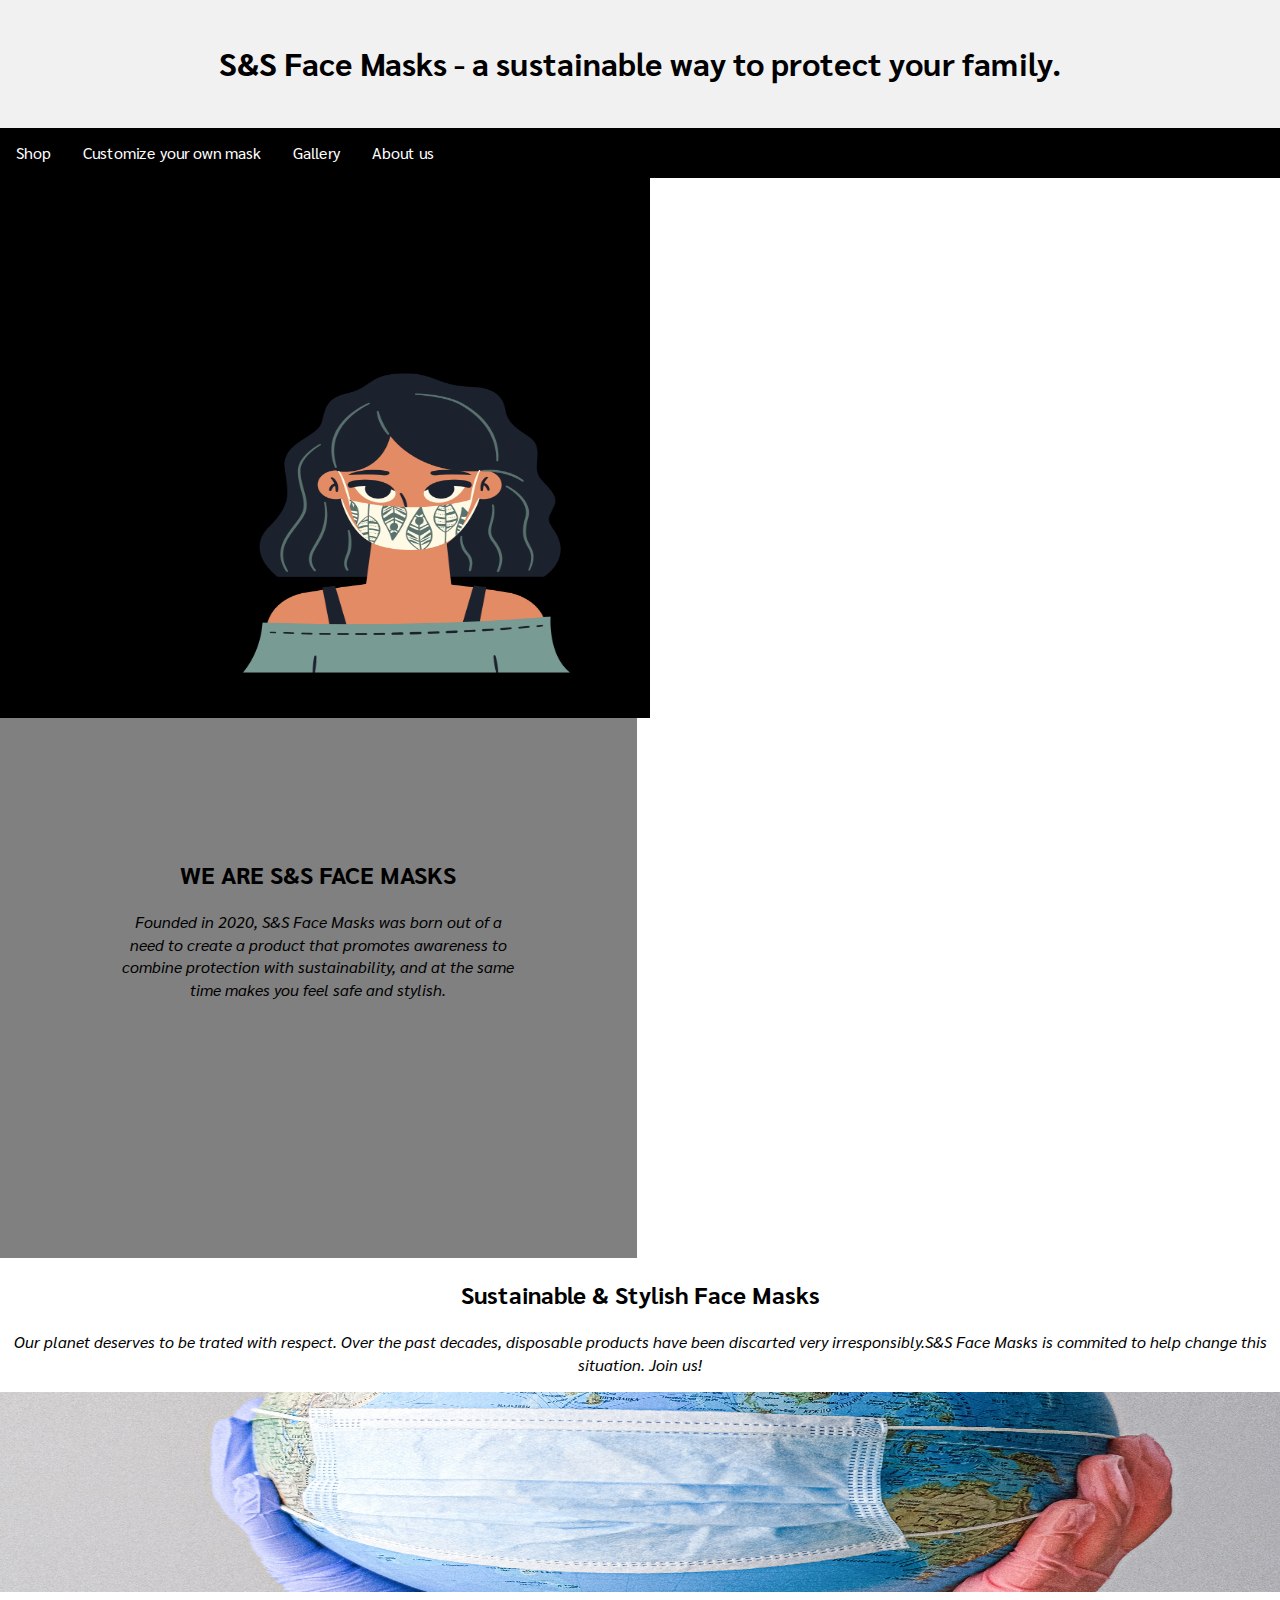
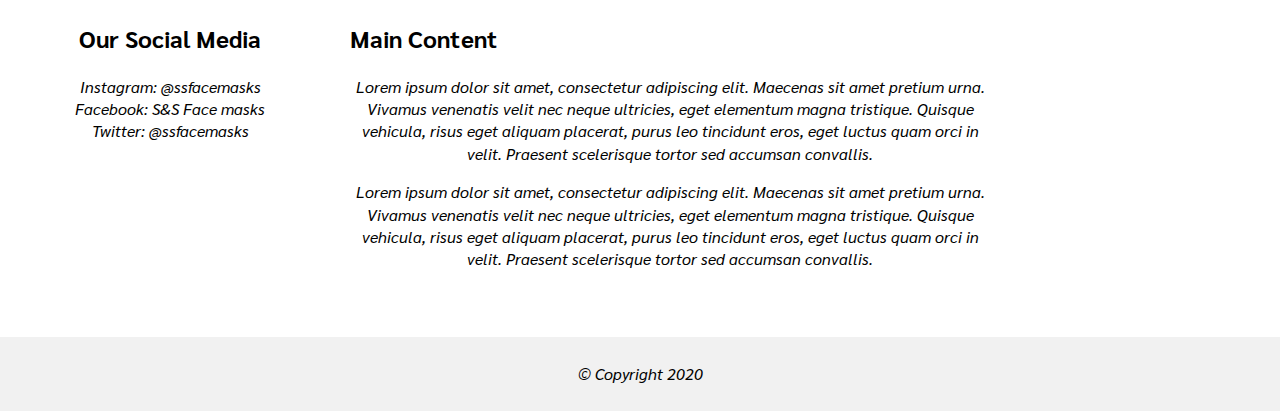
<file: index.html>
<!DOCTYPE html>
<html lang="en">
<title>SS Face Masks</title>
<meta charset="UTF-8">

<style>

{
  box-sizing: border-box;
}

.box1 {
  float: left;
   width: 32%;
   padding: 120px;
   height: 300px;
}

.box2 {
  float: left;
  width: 32%;
  padding: 120px;
  height: 300px;
}
.clearfix::after {
  content: "";
  clear: both;
  display: table;
}



body{
  color:;
  font-family:Sarabun;
  font-size:100%;
  line-height:1.4;
  color: ;
background: white);
}


{
  box-sizing: border-box;
}

body {
  margin: 0;
}

/* Style the header */
.header {
  background-color: #f1f1f1;
  padding: 20px;
  text-align: center;
}

/* Style the top navigation bar */
.topnav {
  overflow: hidden;
  /*topnav background color*/
  background-color: black;

}

/* Style the topnav links */
.topnav a {
  float: left;
  display: block;
  /*topnav text color*/
  color: white ;
  text-align: center;
  padding: 14px 16px;
  text-decoration: none;
}

/* Change color on hover */
.topnav a:hover {
  background-color: #ddd;
  color: black;
}


/* Create three unequal columns that floats next to each other */
.column {
  float: left;
  padding: 10px;
}

/* Left and right column */
.column.side {
  width: 25%;
}

/* Middle column */
.column.middle {
  width: 50%;
}

/* Clear floats after the columns */
.row:after {
  content: "";
  display: table;
  clear: both;
}

/* Responsive layout - makes the three columns stack on top of each other instead of next to each other */
@media screen and (max-width: 600px) {
  .column.side, .column.middle {
    width: 100%;
  }
}

/* Style the footer */
.footer {
  background-color: #f1f1f1;
  padding: 10px;
  text-align: center;
}

header{
  font-family:Sarabun;
  background-color: Black;
  padding: 20px;
}
/**main title**/
h1{
  text-align:center;
  color:Black;
}
/* menu button**/
h4{
  text-align:left;
}

p{
  text-align:center;
  font-style: italic;
  color:black;
}

/**middle box**/
div{
    background: white;
  }



img{
  float:left;
  margin-right: 10px;
  height: 200px;
}

h2{
  text-decoration:;
}

section{
  padding-left: 20px;
}

footer{
  text-align: center;
}

</style>


<link rel="stylesheet" href="stylesheet.css">
<link href="https://fonts.googleapis.com/css2?family=Abhaya+Libre&family=Cormorant:wght@300&family=Merienda+One&family=Playfair+Display+SC&family=Sarabun:wght@100&display=swap" rel="stylesheet">
<body>


  <div class="header">
    <h1>S&S Face Masks - a sustainable way to protect your family.</h1>
  </div>

  <div class="topnav">
    <a href="Shop.html">Shop</a>
    <a href="Customize-page.html">Customize your own mask</a>
    <a href="Gallery.html">Gallery</a>
    <a href="About-us.html">About us</a>

  </div>


  <div class="clearfix">
    <div align="center" class="box1" style="background-color:black">
      <img src="drawing.png" style="height:150%; width:140%">
  </div>

    <div class="box2" style="background-color:gray">
    <h2 style="text-align:center;">WE ARE S&S FACE MASKS</h2>
    <p>Founded in 2020, S&S Face Masks was born out of a need to create a product that promotes awareness to combine protection with sustainability, and at the same time makes you feel safe and stylish.</p>

    </div>
  </div>


  <h2 style="text-align:center;">Sustainable & Stylish Face Masks</h2>
  <p>Our planet deserves to be trated with respect. Over the past decades, disposable products have been discarted very irresponsibly.S&S Face Masks is commited to help change this situation. Join us!</p>

<img src="earthwide.jpg" alt="masks" style="width:100%" height="100%"><br>

<div class="row">
  <div class="column side">
    <h2 style="text-align: center;">Our Social Media</h2>
    <p>Instagram: @ssfacemasks<br>
       Facebook: S&S Face masks<br>
       Twitter: @ssfacemasks</p>
  </div>

  <div class="column middle">
    <h2>Main Content</h2>
    <p>Lorem ipsum dolor sit amet, consectetur adipiscing elit. Maecenas sit amet pretium urna. Vivamus venenatis velit nec neque ultricies, eget elementum magna tristique. Quisque vehicula, risus eget aliquam placerat, purus leo tincidunt eros, eget luctus quam orci in velit. Praesent scelerisque tortor sed accumsan convallis.</p>
    <p>Lorem ipsum dolor sit amet, consectetur adipiscing elit. Maecenas sit amet pretium urna. Vivamus venenatis velit nec neque ultricies, eget elementum magna tristique. Quisque vehicula, risus eget aliquam placerat, purus leo tincidunt eros, eget luctus quam orci in velit. Praesent scelerisque tortor sed accumsan convallis.</p>
  </div>

  <div class="column side">
    <h2></h2>
    <p></p>
  </div>
</div>

<div class="footer">
  <p> &copy Copyright 2020</p>
</div>







<!-- Overlay effect when opening sidebar on small screens -->
<div class="overlay hide-large" onclick="close()" style="cursor:pointer" title="close side menu" id="myOverlay"></div>

<!-- Main content: shift it to the right by 250 pixels when the sidebar is visible -->
<div class="main" style="margin-left:250px">









<!-- END MAIN -->
</div>

<script>

</script>

</body>
</html>
</file>
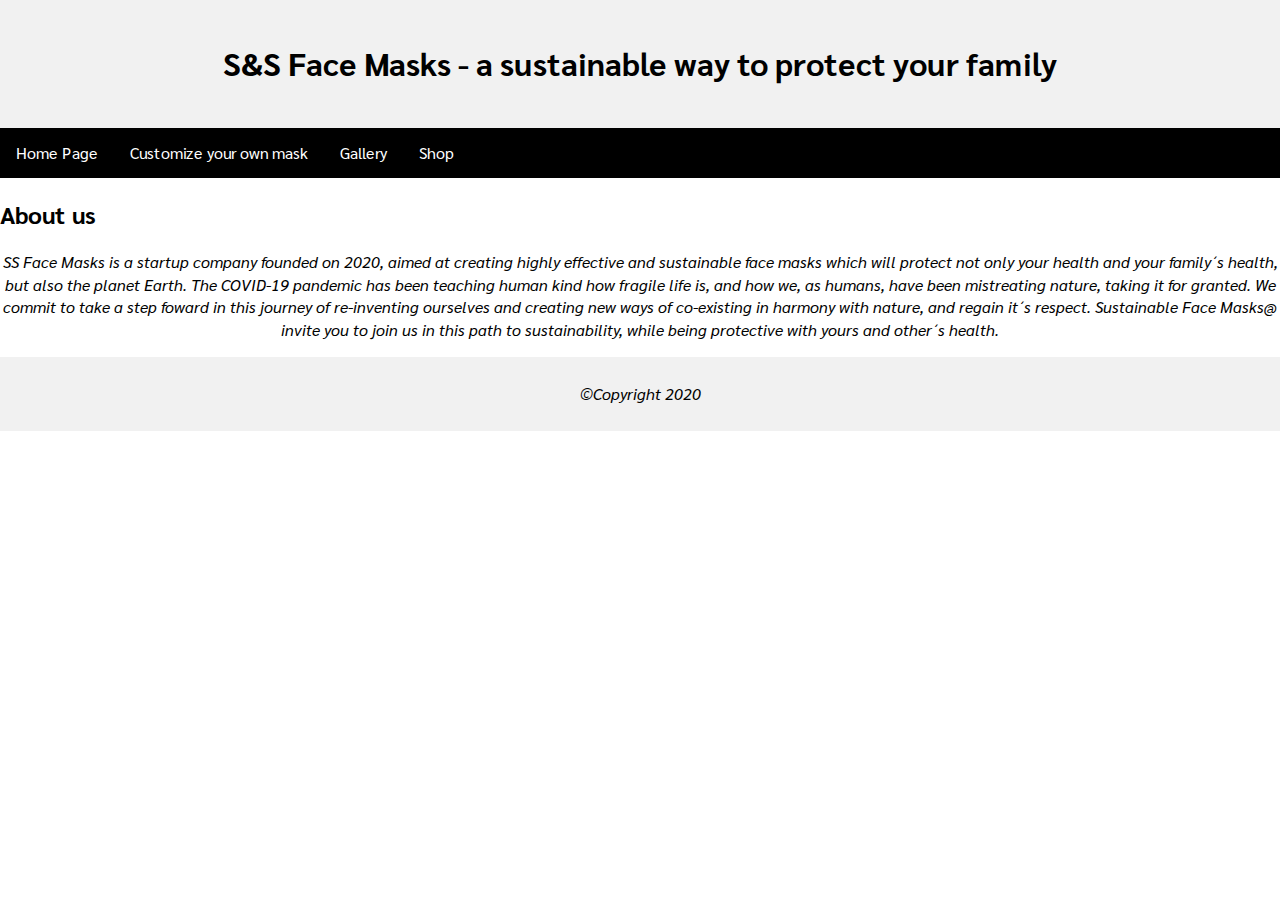
<file: About-us.html>
<!DOCTYPE html>
<html lang="en">
<title>SS Face Masks</title>
<meta charset="UTF-8">

<style>

{
  box-sizing: border-box;
}

.box1 {
  float: left;
   width: 22%;
   padding: 120px;
   height: 300px;
}

.box2 {
  float: left;
  width: 20%;
  padding: 120px;
  height: 300px;
}
.clearfix::after {
  content: "";
  clear: both;
  display: table;
}



body{
  color:;
  font-family:Sarabun;
  font-size:100%;
  line-height:1.4;
  color: ;
background: white);
}


{
  box-sizing: border-box;
}

body {
  margin: 0;
}

/* Style the header */
.header {
  background-color: #f1f1f1;
  padding: 20px;
  text-align: center;
}

/* Style the top navigation bar */
.topnav {
  overflow: hidden;
  /*topnav background color*/
  background-color: black;

}

/* Style the topnav links */
.topnav a {
  float: left;
  display: block;
  /*topnav text color*/
  color: white ;
  text-align: center;
  padding: 14px 16px;
  text-decoration: none;
}

/* Change color on hover */
.topnav a:hover {
  background-color: #ddd;
  color: black;
}

/* Create three unequal columns that floats next to each other */
.column {
  float: left;
  padding: 10px;
}

/* Left and right column */
.column.side {
  width: 25%;
}

/* Middle column */
.column.middle {
  width: 50%;
}

/* Clear floats after the columns */
.row:after {
  content: "";
  display: table;
  clear: both;
}

/* Responsive layout - makes the three columns stack on top of each other instead of next to each other */
@media screen and (max-width: 600px) {
  .column.side, .column.middle {
    width: 100%;
  }
}

/* Style the footer */
.footer {
  background-color: #f1f1f1;
  padding: 10px;
  text-align: center;
}

header{
  font-family:Sarabun;
  background-color: Black;
  padding: 20px;
}
/**main title**/
h1{
  text-align:center;
  color:Black;
}
/* menu button**/
h4{
  text-align:left;
}

p{
  text-align:center;
  font-style: italic;
  color:black;
}

/**middle box**/
div{
    background: white;
  }



img{
  float:left;
  margin-right: 10px;
  height: 200px;
}

h2{
  text-decoration:;
}

section{
  padding-left: 20px;
}

footer{
  text-align: center;
}

</style>


<link rel="stylesheet" href="C:\Users\isado\Desktop\GitHub\html\stylesheet.css">
<link href="https://fonts.googleapis.com/css2?family=Abhaya+Libre&family=Cormorant:wght@300&family=Merienda+One&family=Playfair+Display+SC&family=Sarabun:wght@100&display=swap" rel="stylesheet">

<body>
  <div class="header">
    <h1>S&S Face Masks - a sustainable way to protect your family</h1>
  </div>

  <div class="topnav">
    <a href="index.html">Home Page</a>
    <a href="Customize-page.html">Customize your own mask</a>
    <a href="Gallery.html">Gallery</a>
    <a href="Shop.html">Shop</a>
  </div>

  <h2>About us</h2>
  <p>SS Face Masks is a startup company founded on 2020, aimed at creating highly effective and sustainable face masks which will protect not only your health and your family´s health, but also the planet Earth. The COVID-19 pandemic has been teaching human kind how fragile life is, and how we, as humans, have been mistreating nature, taking it for granted. We commit to take a step foward in this journey of re-inventing ourselves and creating new ways of co-existing in harmony with nature, and regain it´s respect. Sustainable Face Masks@ invite you to join us in this path to sustainability, while being protective with yours and other´s health.  </p>

  </body>

  <div class="footer">
    <p> &copyCopyright 2020</p>
  </div>
  </html>
</file>
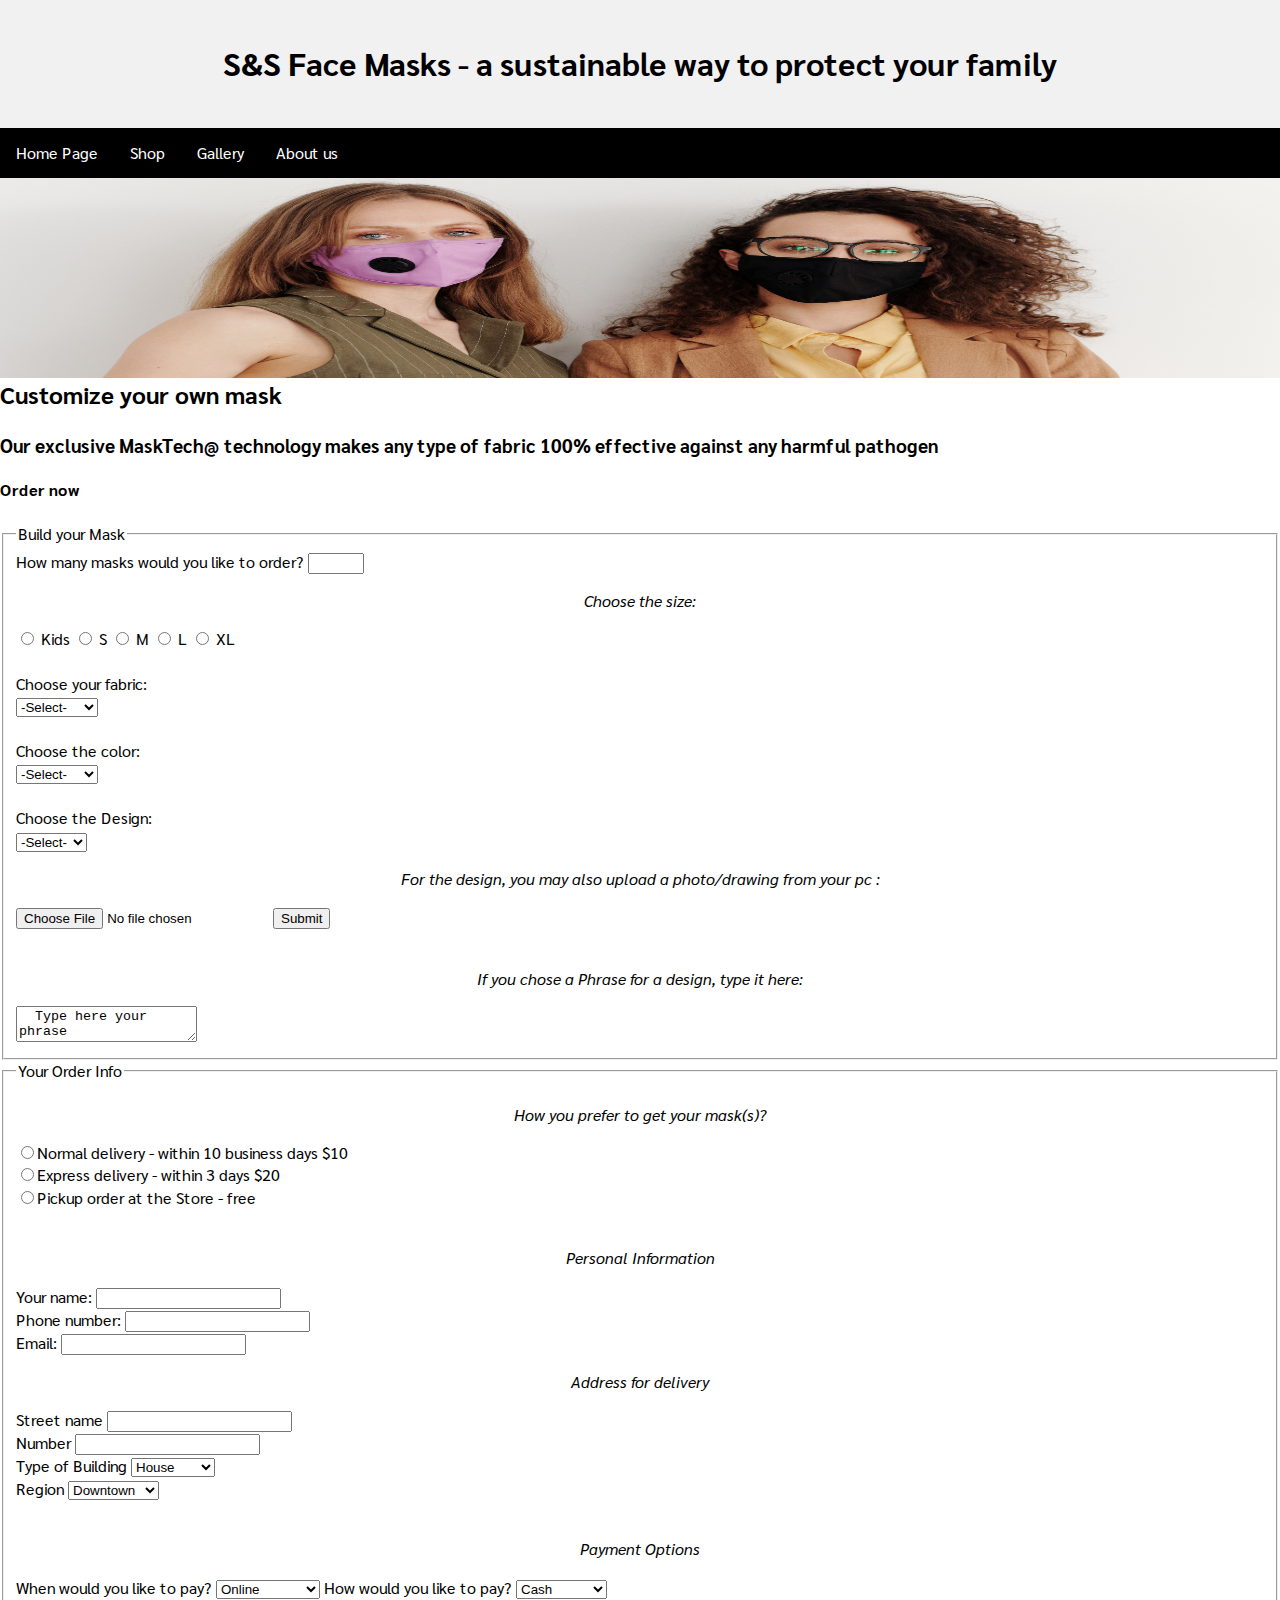
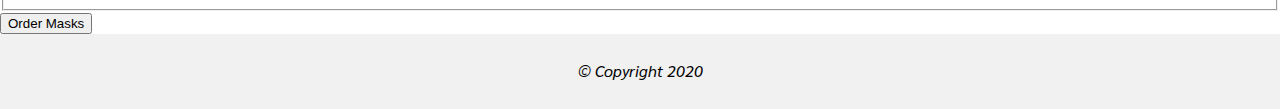
<file: Customize-page.html>
<!DOCTYPE html>
<html lang="en">
<title>SS Face Masks</title>
<meta charset="UTF-8">

<style>

{
  box-sizing: border-box;
}

.box1 {
  float: left;
   width: 22%;
   padding: 120px;
   height: 300px;
}

.box2 {
  float: left;
  width: 20%;
  padding: 120px;
  height: 300px;
}
.clearfix::after {
  content: "";
  clear: both;
  display: table;
}



body{
  color:;
  font-family:Sarabun;
  font-size:100%;
  line-height:1.4;
  color: ;
background: white);
}


{
  box-sizing: border-box;
}

body {
  margin: 0;
}

/* Style the header */
.header {
  background-color: #f1f1f1;
  padding: 20px;
  text-align: center;
}

/* Style the top navigation bar */
.topnav {
  overflow: hidden;
  /*topnav background color*/
  background-color: black;

}

/* Style the topnav links */
.topnav a {
  float: left;
  display: block;
  /*topnav text color*/
  color: white ;
  text-align: center;
  padding: 14px 16px;
  text-decoration: none;
}

/* Change color on hover */
.topnav a:hover {
  background-color: #ddd;
  color: black;
}

/* Create three unequal columns that floats next to each other */
.column {
  float: left;
  padding: 10px;
}

/* Left and right column */
.column.side {
  width: 25%;
}

/* Middle column */
.column.middle {
  width: 50%;
}

/* Clear floats after the columns */
.row:after {
  content: "";
  display: table;
  clear: both;
}

/* Responsive layout - makes the three columns stack on top of each other instead of next to each other */
@media screen and (max-width: 600px) {
  .column.side, .column.middle {
    width: 100%;
  }
}

/* Style the footer */
.footer {
  background-color: #f1f1f1;
  padding: 10px;
  text-align: center;
}

header{
  font-family:Sarabun;
  background-color: Black;
  padding: 20px;
}
/**main title**/
h1{
  text-align:center;
  color:Black;
}
/* menu button**/
h4{
  text-align:left;
}

p{
  text-align:center;
  font-style: italic;
  color:black;
}

/**middle box**/
div{
    background: white;
  }



img{
  float:left;
  margin-right: 10px;
  height: 200px;
}

h2{
  text-decoration:;
}

section{
  padding-left: 20px;
}

footer{
  text-align: center;
}

</style>


<link rel="stylesheet" href="C:\Users\isado\Desktop\GitHub\html\stylesheet.css">
<link href="https://fonts.googleapis.com/css2?family=Abhaya+Libre&family=Cormorant:wght@300&family=Merienda+One&family=Playfair+Display+SC&family=Sarabun:wght@100&display=swap" rel="stylesheet">

<body>
  <div class="header">
    <h1>S&S Face Masks - a sustainable way to protect your family</h1>
  </div>

  <div class="topnav">
    <a href="index.html">Home Page</a>
    <a href="Shop.html">Shop</a>
    <a href="Gallery.html">Gallery</a>
    <a href="About-us.html">About us</a>
  </div>

  <img src="women.jpg" alt="masks" style="width:100%" height="100%"><br>

  <h2>Customize your own mask</h2>
  <h3>Our exclusive MaskTech@ technology makes any type of fabric 100% effective against any harmful pathogen </h3>
  <h4>Order now </h4>
  <p>
      <!--Here starts the Form to the order -->
      <form action="/build-the-mask">

    <fieldset>
    <legend>Build your Mask</legend>

     <!-- quantity -->
     <label for="quantity">How many masks would you like to order?</label>
     <input type="number" id="quantity" name="quantity" min="1" max="15">

      <!--size-->
      <p>Choose the size:</p>
      <label for="kids"><input id="kids" type="radio" name="kids-S-M-L-XL"> Kids</label>
      <label for="small"><input id="small" type="radio" name="kids-S-M-L-XL"> S </label>
      <label for="medium"><input id="medium" type="radio" name="kids-S-M-L-XL"> M</label>
      <label for="large"><input id="large" type="radio" name="kids-S-M-L-XL"> L </label>
      <label for="xl"><input id="xl" type="radio" name="kids-S-M-L-XL"> XL</label> <br>
      <br>
       <!-- type of fabric -->
       <label for="fabric">Choose your fabric:</label><br>
       <select name="fabric" id="fabric">
       <option value="select">-Select-</option>
       <option value="cotton">Cotton</option>
       <option value="denim">Denim</option>
       <option value="silk">Silk</option>
       <option value="wool">Wool</option>
       <option value="cheviot">Cheviot</option>
       <option value="georgette">Georgette</option>
       </select> <br>
       <br>
       <!--Color -->
       <label for="color">Choose the color:</label><br>
       <select name="color" id="color">
         <option value="select">-Select-</option>
       <option value ="black">Black</option>
       <option value="gray">Gray</option>
       <option value="brown">Brown</option>
       <option value="white">White</option>
       <option value="red">Red</option>
       <option value="bordeaux">Bordeaux</option>
       <option value="darkblue">Dark Blue</option>
       <option value="lightblue">Light Blue</option>
       </select><br>
       <br>
       <!--type of design-->
       <label for="design">Choose the Design:</label><br>
       <select name="design" id="design">
       <option value="select">-Select-</option>
       <option value ="stamp">Stamp</option>
       <option value="flowers">Flowers</option>
       <option value="logo">Logo</option>
       <option value="drawing">Drawing</option>
       <option value="phrase">Phrase</option>
       </select><br>
       <p>For the design, you may also upload a photo/drawing from your pc :</p>
       <form action="/action_page.php">
       <input type="file" id="myFile" name="filename">
       <input type="submit">
       </form>

       <br>
       <br>

      <!--observations of order-->
      <p>If you chose a Phrase for a design, type it here:</p>
      <textarea>
  Type here your phrase
      </textarea>
      </fieldset>

        <!--fieldset of personal info, address and payment-->
        <fieldset>
        <legend>Your Order Info</legend>
        <p>How you prefer to get your mask(s)?</p>
        <label for="normal"><input id="normal" type="radio" name="normal-express-instore">Normal delivery - within 10 business days $10</label><br>
        <label for="express"><input id="express" type="radio" name="normal-express-instore">Express delivery - within 3 days $20</label><br>
        <label for="store"><input id="store" type="radio" name="normal-express-instore">Pickup order at the Store - free</label><br>
        <br>

        <p> Personal Information</p>

        <label for="name">Your name:</label>
        <input type="text" required id="name" name="personalinfo"><br>
        <label for="phonenumber">Phone number:</label>
        <input type="text" required id="phonenumber" name="personalinfo"><br>
        <label for="email">Email:</label>
        <input type="text" id="email" name="personalinfo">

        <p>Address for delivery</p>
        <label for="streetname">Street name</label>
        <input type="text" required id="streetname" name="address"><br>

        <label for="number">Number</label>
        <input type="text" required id="number" name="address"><br>

        <label for="typeofbuilding" >Type of Building  </label>
        <select name="typeofbuilding" id="typeofbuilding">
        <option value="house">House</option>
        <option value="apartment">Apartment</option>
        <option value="condo">Condo</option>
        </select> <br>

        <label for="region"> Region  </label>
        <select name="region" id="region">
        <option value="downtown">Downtown</option>
        <option value="innisfil">Innisfil</option>
        <option value="shantybay">Shanty Bay</option>
        <option value="grenfel">Grenfel</option>
        </select> <br>
        <br>



        <p>Payment Options</p>
        <label for="paymenttime">When would you like to pay?</label>
        <select name="paymenttime" id="paymenttime">
        <option value="online">Online</option>
        <option value="upondelivery">Upon delivery</option>
      </select>

        <label for="paymentmethod">How would you like to pay?</label>
        <select name="paymentmethod" id="paymentmethod">
        <option value="cash">Cash</option>
        <option value="creditcard">Credit Card</option>
        <option value="debitcard">Debit Card</option>
      </select>

      </fieldset>

       <!--submission button-->
       <input type="submit" value="Order Masks">

       </form>

       <div class="footer">
         <p>&copy Copyright 2020</p>
       </div>



  </body>
  </html>
</file>
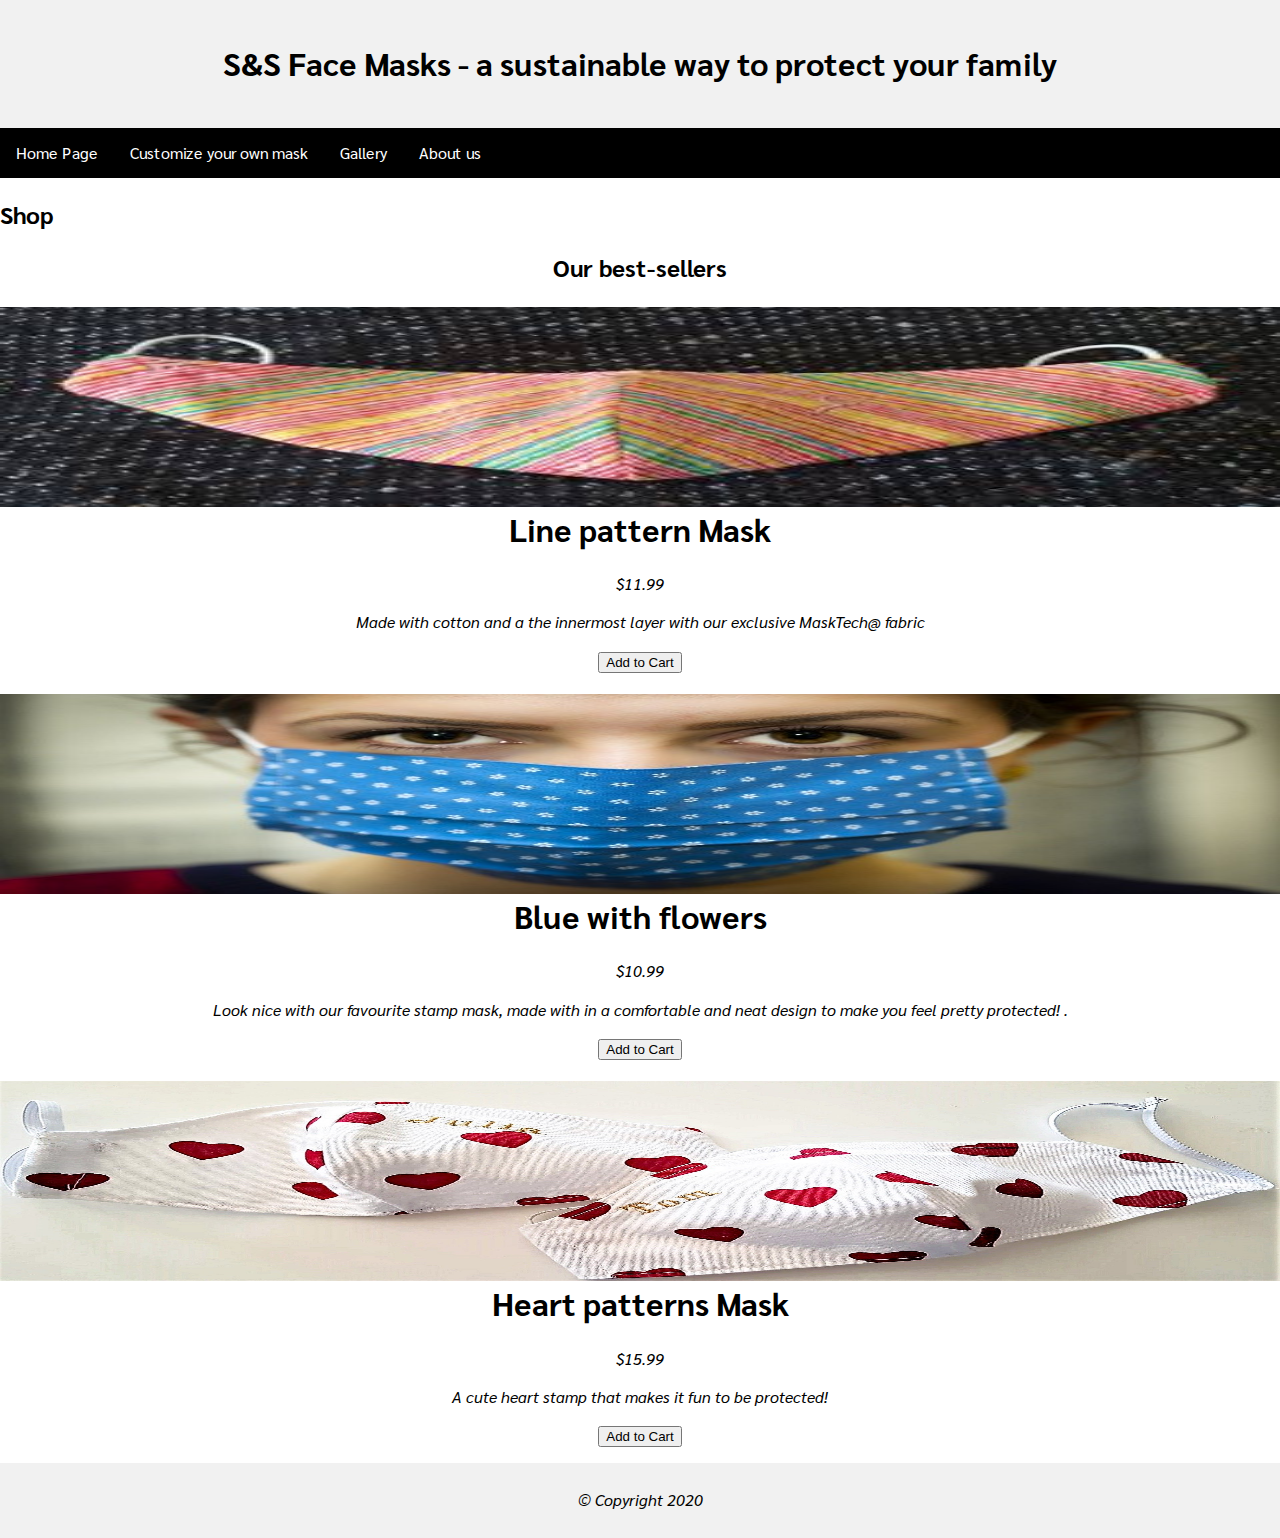
<file: Shop.html>
<!DOCTYPE html>
<html lang="en">
<title>SS Face Masks</title>
<meta charset="UTF-8">

<style>

{
  box-sizing: border-box;
}

.box1 {
  float: left;
   width: 22%;
   padding: 120px;
   height: 300px;
}

.box2 {
  float: left;
  width: 20%;
  padding: 120px;
  height: 300px;
}
.clearfix::after {
  content: "";
  clear: both;
  display: table;
}



body{
  color:;
  font-family:Sarabun;
  font-size:100%;
  line-height:1.4;
  color: ;
background: white);
}


{
  box-sizing: border-box;
}

body {
  margin: 0;
}

/* Style the header */
.header {
  background-color: #f1f1f1;
  padding: 20px;
  text-align: center;
}

/* Style the top navigation bar */
.topnav {
  overflow: hidden;
  /*topnav background color*/
  background-color: black;

}

/* Style the topnav links */
.topnav a {
  float: left;
  display: block;
  /*topnav text color*/
  color: white ;
  text-align: center;
  padding: 14px 16px;
  text-decoration: none;
}

/* Change color on hover */
.topnav a:hover {
  background-color: #ddd;
  color: black;
}

/* Create three unequal columns that floats next to each other */
.column {
  float: left;
  padding: 10px;
}

/* Left and right column */
.column.side {
  width: 25%;
}

/* Middle column */
.column.middle {
  width: 50%;
}

/* Clear floats after the columns */
.row:after {
  content: "";
  display: table;
  clear: both;
}

/* Responsive layout - makes the three columns stack on top of each other instead of next to each other */
@media screen and (max-width: 600px) {
  .column.side, .column.middle {
    width: 100%;
  }
}

/* Style the footer */
.footer {
  background-color: #f1f1f1;
  padding: 10px;
  text-align: center;
}

header{
  font-family:Sarabun;
  background-color: Black;
  padding: 20px;
}
/**main title**/
h1{
  text-align:center;
  color:Black;
}
/* menu button**/
h4{
  text-align:left;
}

p{
  text-align:center;
  font-style: italic;
  color:black;
}

/**middle box**/
div{
    background: white;
  }



img{
  float:left;
  margin-right: 10px;
  height: 200px;
}

h2{
  text-decoration:;
}

section{
  padding-left: 20px;
}

footer{
  text-align: center;
}

</style>


<link rel="stylesheet" href="C:\Users\isado\Desktop\GitHub\html\stylesheet.css">
<link href="https://fonts.googleapis.com/css2?family=Abhaya+Libre&family=Cormorant:wght@300&family=Merienda+One&family=Playfair+Display+SC&family=Sarabun:wght@100&display=swap" rel="stylesheet">

<body>
  <div class="header">
    <h1>S&S Face Masks - a sustainable way to protect your family</h1>
  </div>

  <div class="topnav">
    <a href="index.html">Home Page</a>
    <a href="Customize-page.html">Customize your own mask</a>
    <a href="Gallery.html">Gallery</a>
    <a href="About-us.html">About us</a>
  </div>

  <h2>Shop</h2>
  <p>  </p>


  <meta name="viewport" content="width=device-width, initial-scale=1">

<body>

<div style="text-align:center">
</div>

</head>
<body>

<h2 style="text-align:center">Our best-sellers</h2>

<div class="card">
  <img src="lines.jpg" alt="Lines" style="width:100%">
  <h1>Line pattern Mask</h1>
  <p class="price">$11.99</p>
  <p>Made with cotton and a the innermost layer with our exclusive MaskTech@ fabric</p>
  <p><button>Add to Cart</button></p>
</div>

</head>
<body>


<div class="card">
  <img src="blue.jpg" alt="Blue" style="width:100%">
  <h1>Blue with flowers</h1>
  <p class="price">$10.99</p>
  <p>Look nice with our favourite stamp mask, made with in a comfortable and neat design to make you feel pretty protected! .</p>
  <p><button>Add to Cart</button></p>
</div>

<div class="card">
  <img src="hearts.jpg" alt="Hearts" style="width:100%">
  <h1>Heart patterns Mask</h1>
  <p class="price">$15.99</p>
  <p>A cute heart stamp that makes it fun to be protected!</p>
  <p><button>Add to Cart</button></p>
</div>

<div class="footer">
  <p> &copy Copyright 2020</p>
</div>

  </body>
   </html>
</file>
<file: stylesheet.css>
{
  box-sizing: border-box;
}

.box1 {
  float: left;
   width: 32%;
   padding: 120px;
   height: 300px;
}

.box2 {
  float: left;
  width: 31%;
  padding: 120px;
  height: 300px;
}
.clearfix::after {
  content: "";
  clear: both;
  display: table;
}



body{
  color:;
  font-family:Sarabun;
  font-size:100%;
  line-height:1.4;
  color: ;
background: white);
}


{
  box-sizing: border-box;
}

body {
  margin: 0;
}

/* Style the header */
.header {
  background-color: #f1f1f1;
  padding: 20px;
  text-align: center;
}

/* Style the top navigation bar */
.topnav {
  overflow: hidden;
  /*topnav background color*/
  background-color: black;

}


/* Style the topnav links */
.topnav a {
  float: left;
  display: block;
  /*topnav text color*/
  color: white ;
  text-align: center;
  padding: 14px 16px;
  text-decoration: none;
}

/* Change color on hover */
.topnav a:hover {
  background-color: #ddd;
  color: black;
}

/* Create three unequal columns that floats next to each other */
.column {
  float: left;
  padding: 10px;
}

/* Left and right column */
.column.side {
  width: 25%;
}

/* Middle column */
.column.middle {
  width: 50%;
}

/* Clear floats after the columns */
.row:after {
  content: "";
  display: table;
  clear: both;
}

/* Responsive layout - makes the three columns stack on top of each other instead of next to each other */
@media screen and (max-width: 600px) {
  .column.side, .column.middle {
    width: 100%;
  }
}

/* Style the footer */
.footer {
  background-color: #f1f1f1;
  padding: 10px;
  text-align: center;
}

header{
  font-family:Sarabun;
  background-color: Black;
  padding: 20px;
}
/**main title**/
h1{
  text-align:center;
  color:Black;
}
/* menu button**/
h4{
  text-align:left;
}

p{
  text-align:center;
  font-style: italic;
  color:black;
}

/**middle box**/
div{
    background: white;
  }



img{
  float:left;
  margin-right: 10px;
  height: 200px;
}

h2{
  text-decoration:;
}

section{
  padding-left: 20px;
}

footer{
  text-align: center;
}
</file>
